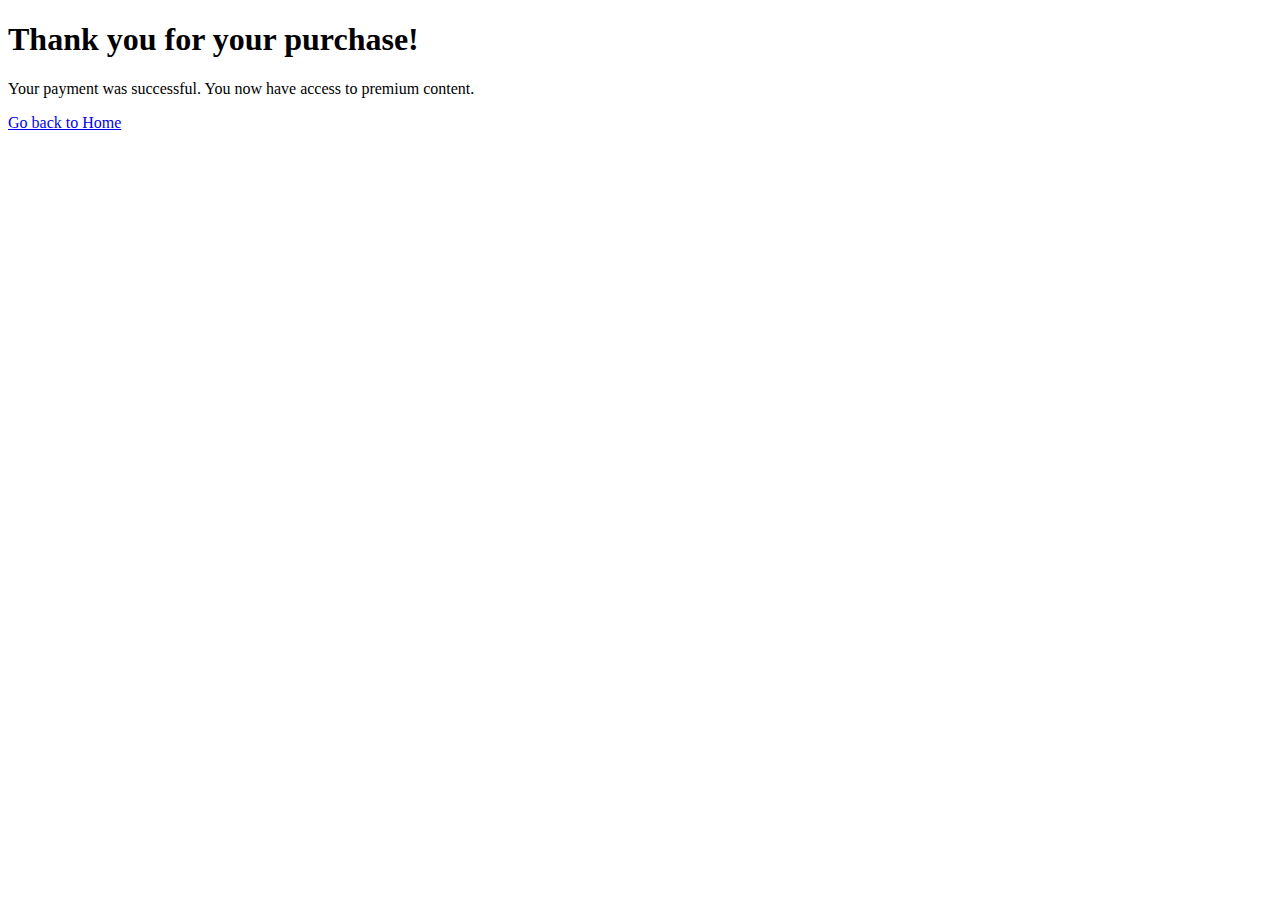
<file: success.html>
<!DOCTYPE html>
<html lang="en">
<head>
    <meta charset="UTF-8">
    <meta name="viewport" content="width=device-width, initial-scale=1.0">
    <title>Payment Successful</title>
    <link rel="stylesheet" href="payment.css">
</head>
<body>
    <h1>Thank you for your purchase!</h1>
    <p>Your payment was successful. You now have access to premium content.</p>
    <a href="index.html">Go back to Home</a>
</body>
</html>
</file>
<file: payment.css>
/* payment.css */

/* Base styles for the payment container */
.payment-container {
    width: 100%;
    max-width: 600px;
    margin: 0 auto;
    padding: 20px;
    border-radius: 10px;
    color: #fff;
    font-family: Arial, sans-serif;
    text-align: center;
}

/* Gradient background for successful purchase */
.payment-success {
    background: linear-gradient(135deg, #00ff00, #000000);
}

/* Gradient background for failed purchase */
.payment-failed {
    background: linear-gradient(135deg, #ff0000, #000000);
}

/* Additional styles for text and buttons */
.payment-container h1 {
    font-size: 2em;
    margin-bottom: 20px;
}

.payment-container p {
    font-size: 1.2em;
    margin-bottom: 20px;
}

.payment-container button {
    padding: 10px 20px;
    font-size: 1em;
    border: none;
    border-radius: 5px;
    cursor: pointer;
    transition: background 0.3s ease;
}

.payment-container button:hover {
    background: rgba(255, 255, 255, 0.2);
}
</file>
